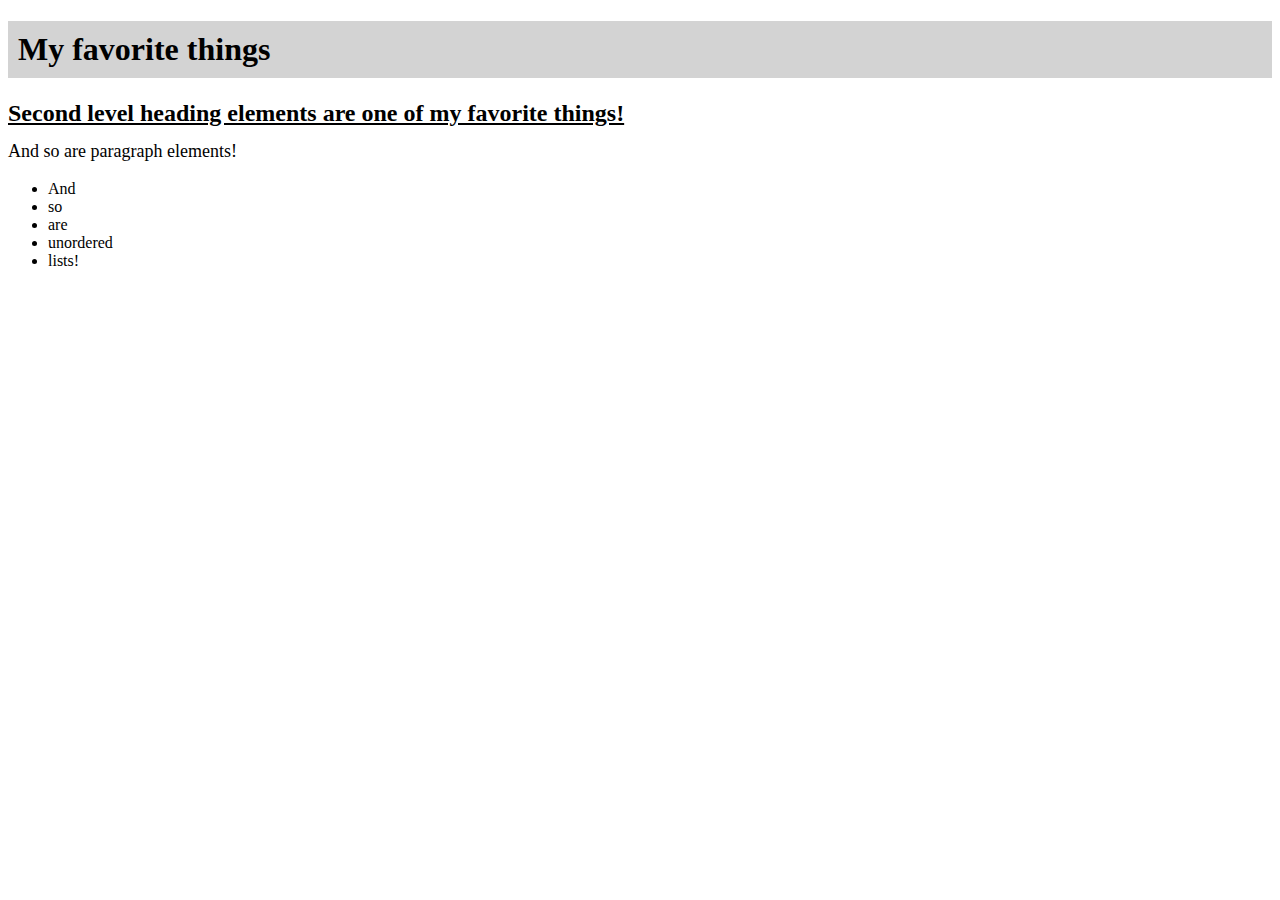
<file: index.html>
<!DOCTYPE html>
<html lang="en">
  <head>
    <title>Owen's favorite things</title>
    <link href="css/combined-styles.css" rel="stylesheet" type="text/css">
  </head>
  <body>
    <h1>My favorite things</h1>
    <h2>Second level heading elements are one of my favorite things!</h2>
    <p>And so are paragraph elements!</p>
    <ul>
      <li>And</li>
      <li>so</li>
      <li>are</li>
      <li>unordered</li>
      <li>lists!</li>
    </ul>
  </body>
</html>
</file>
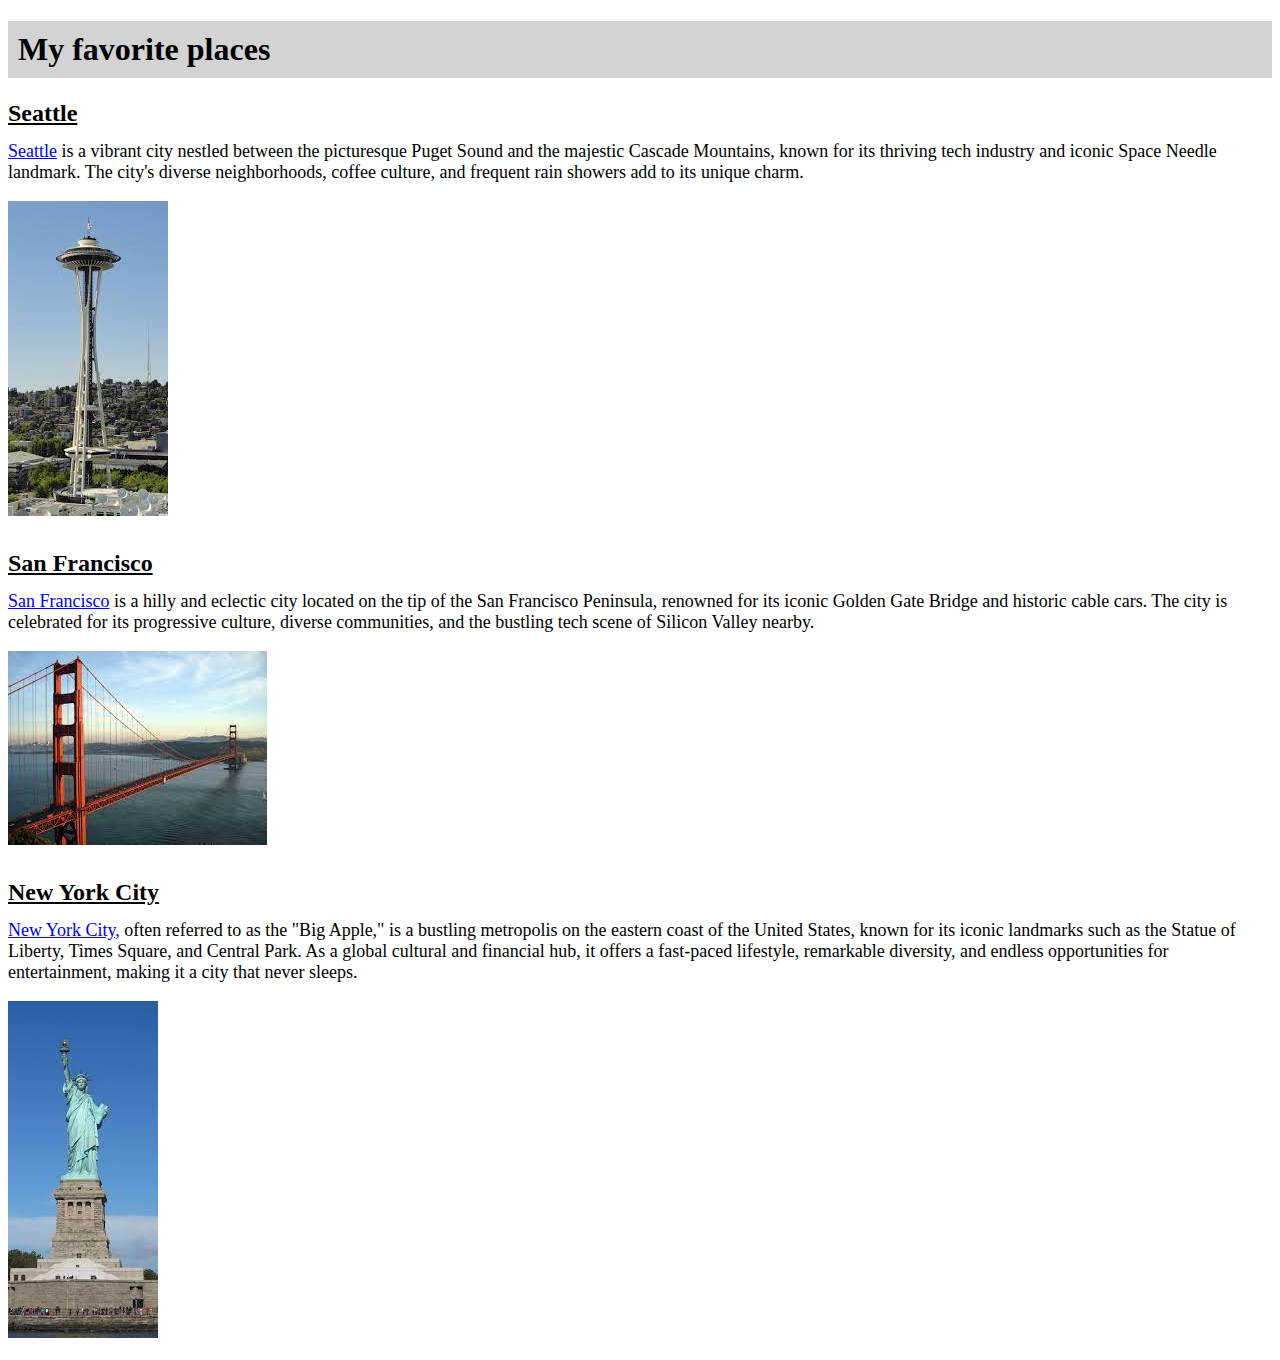
<file: favorite-places.html>
<!DOCTYPE html>
<html lang="en">
  <head>
    <title>Owen's favorite places</title>
    <link href="css/combined-styles.css" rel="stylesheet" type="text/css">
  </head>
  <body>
    <h1>My favorite places</h1>
    <h2>Seattle</h2>
    <p><a href="https://en.wikipedia.org/wiki/Seattle">Seattle</a> is a vibrant city nestled between the picturesque Puget Sound and the majestic Cascade Mountains, known for its thriving tech industry and iconic Space Needle landmark. The city's diverse neighborhoods, coffee culture, and frequent rain showers add to its unique charm.</p>
    <img src="img/space-needle.jpeg" alt="Photo of the Space Needle">
    <h2>San Francisco</h2>
    <p><a href="https://en.wikipedia.org/wiki/San_Francisco">San Francisco</a> is a hilly and eclectic city located on the tip of the San Francisco Peninsula, renowned for its iconic Golden Gate Bridge and historic cable cars. The city is celebrated for its progressive culture, diverse communities, and the bustling tech scene of Silicon Valley nearby.</p>
    <img src="img/golden-gate-bridge.jpeg" alt="Photo of the Golden Gate Bridge">
    <h2>New York City</h2>
    <p><a href="https://en.wikipedia.org/wiki/New_York_City">New York City,</a> often referred to as the "Big Apple," is a bustling metropolis on the eastern coast of the United States, known for its iconic landmarks such as the Statue of Liberty, Times Square, and Central Park. As a global cultural and financial hub, it offers a fast-paced lifestyle, remarkable diversity, and endless opportunities for entertainment, making it a city that never sleeps.</p>
    <img src="img/statue-of-liberty.jpeg" alt="Photo of the Statue of Liberty">
  </body>
</html>
</file>
<file: css/combined-styles.css>
h1 {
  background-color: #d3d3d3;
  padding: 10px;
}

h2 {
  text-decoration: underline;
  margin-bottom: 0px;
}

p {
  font-size: 18px;
  margin-top: 14px;
}

img {
  margin-bottom: 10px;
}
</file>
